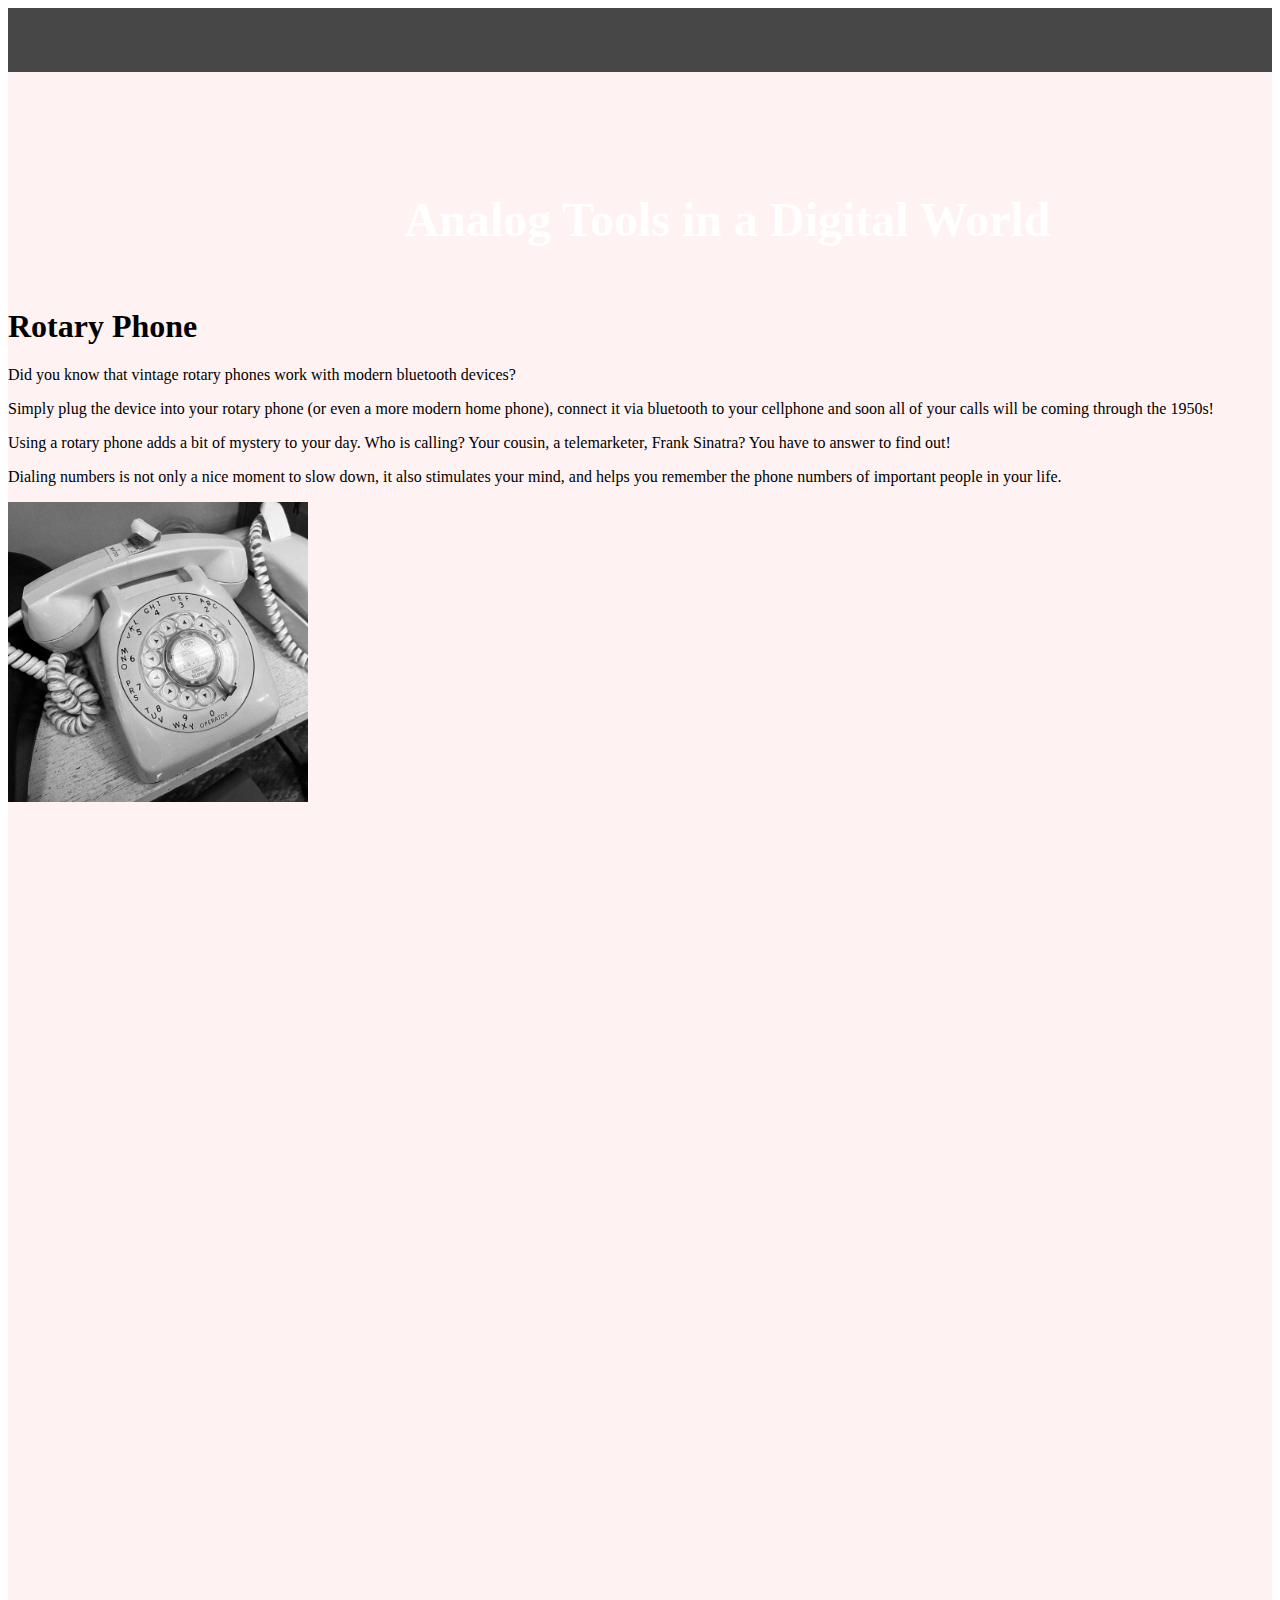
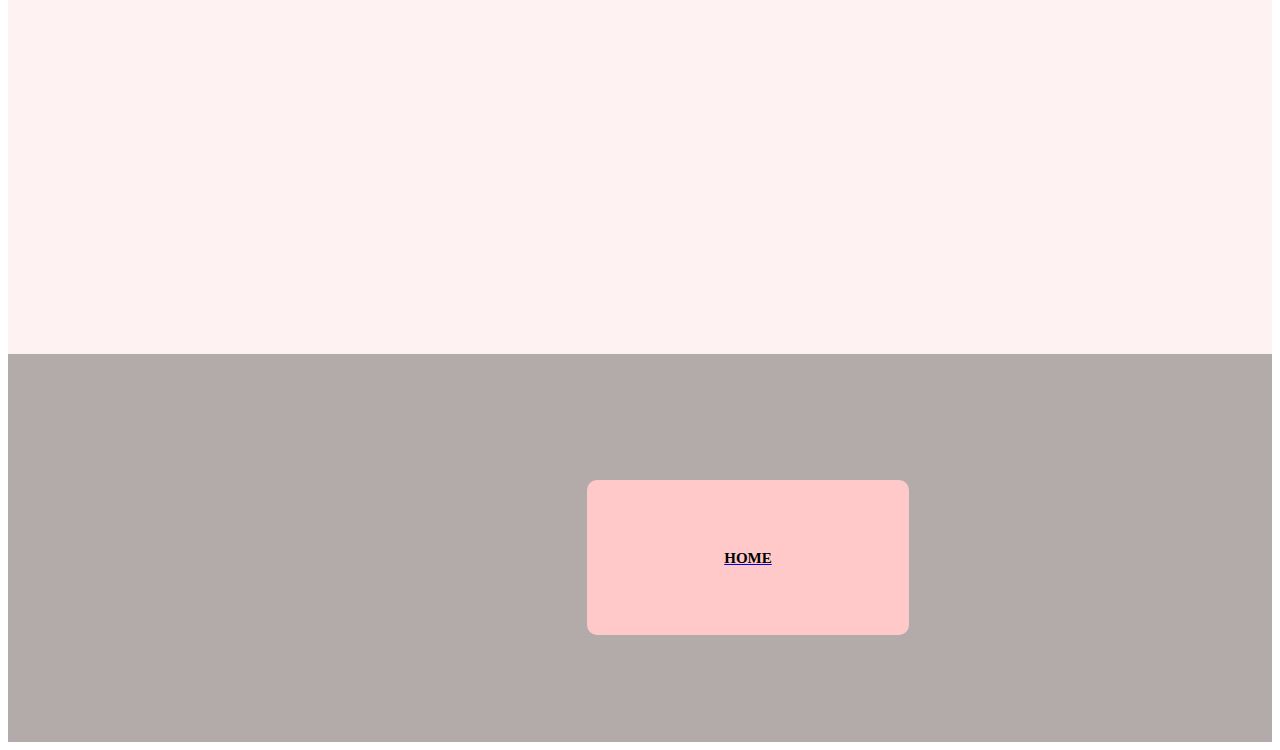
<file: index.html>
<!DOCTYPE html>
<html>
  <head>
    <meta charset="utf-8" />
    <link rel="stylesheet" href="style.css" />
  </head>
</html>
    <div class="homepage-desktop">
      <div class="div">
        <div class="overlap">
          <p class="text-wrapper">Analog Tools in a Digital World</p>
          <div class="overlap-group">
          </div>
<!DOCTYPE html> 
<html lang="en"> 
<head> 
    <meta charset="UTF-8"> 
    <meta name="viewport" content="width=device-width, initial-scale=1.0"> 
    <title>Rotary Phone</title> 
    <style> 
        .move-down { 
            margin-top: 300px; /* Adjust the value as needed */ 
        } 
    </style> 
</head> 
<body> 
 
    <h1 class="move-down" style="text-align: class="text-wrapper-2"; center;">Rotary Phone</h1> 
<p>Did you know that vintage rotary phones work with modern bluetooth devices?<p>
  
<p>Simply plug the device into your rotary phone (or even a more modern home phone), connect it via bluetooth to your cellphone and soon all of your calls will be coming through the 1950s!<p>
  
<p>Using a rotary phone adds a bit of mystery to your day. Who is calling? Your cousin, a telemarketer, Frank Sinatra? You have to answer to find out!<p>
  
<p>Dialing numbers is not only a nice moment to slow down, it also stimulates your mind, and helps you remember the phone numbers of important people in your life.<p>
  
</body> 
</html> 
<img src="image.jpeg" alt="rotaryphone" class="center" width="300" height="300">
 <div class="frame-wrapper">
          <div class="frame">
            <a href="https://hannah86uh.github.io/finalproject/" target="_blank" rel="noopener noreferrer"
              ><div class="text-wrapper-4">HOME</div></a
            >
          </div>
</file>
<file: style.css>
.homepage-desktop {
  background-color: #fff2f2;
  display: flex;
  flex-direction: row;
  justify-content: center;
  width: 100%;
}

.homepage-desktop .div {
  background-color: #fff2f2;
  overflow: hidden;
  width: 1440px;
  height: 2334px;
  position: relative;
}

.homepage-desktop .overlap {
  position: absolute;
  width: 1440px;
  height: 290px;
  top: 0;
  left: 0;
  background-image: url(https://c.animaapp.com/7ppTxyvu/img/rectangle-5.png);
  background-size: 100% 100%;
}

.homepage-desktop .text-wrapper {
  position: absolute;
  width: 1123px;
  top: 144px;
  left: 158px;
  font-family: "Courier New-Bold", ;
  font-weight: 700;
  color: #ffffff;
  font-size: 48px;
  text-align: center;
  letter-spacing: 0;
  line-height: 40px;
}

.homepage-desktop .overlap-group {
  position: absolute;
  width: 1440px;
  height: 64px;
  top: 0;
  left: 0;
  background-color: #474747;
}

.homepage-desktop .ellipse {
  position: absolute;
  width: 36px;
  height: 36px;
  top: 14px;
  left: 1379px;
  background-color: #ffffff;
  border-radius: 18px;
}

.homepage-desktop .line {
  position: absolute;
  width: 300px;
  height: 3px;
  top: 41px;
  left: 1075px;
}

.homepage-desktop .text-wrapper-2 {
  position: absolute;
  width: 152px;
  height: 27px;
  top: 13px;
  left: 1149px;
  font-family: "Courier New-Bold", ;
  font-weight: 700;
  color: #ffffff66;
  font-size: 12px;
  text-align: center;
  letter-spacing: 0;
  line-height: normal;
}

.homepage-desktop .text-wrapper-3 {
  position: absolute;
  width: 294px;
  top: 326px;
  left: 568px;
  font-family: "Courier New-Bold", ;
  font-weight: 700;
  color: #000000;
  font-size: 44px;
  text-align: center;
  letter-spacing: 0;
  line-height: 40px;
  white-space: nowrap;
}

.homepage-desktop .div-wrapper {
  position: absolute;
  width: 1440px;
  height: 388px;
  top: 1217px;
  left: 0;
  background-color: #00000080;
  background-image: url(https://c.animaapp.com/7ppTxyvu/img/image-7.png);
  background-size: 100% 100%;
}

.homepage-desktop .p {
  position: absolute;
  width: 1293px;
  top: 153px;
  left: 108px;
  font-family: "Courier New-Bold", ;
  font-weight: 700;
  color: #ffffff;
  font-size: 32px;
  text-align: center;
  letter-spacing: 0;
  line-height: 40px;
}

.homepage-desktop .frame-wrapper {
  position: absolute;
  width: 1452px;
  height: 388px;
  top: 1946px;
  left: -6px;
  background-color: #0000004c;
}

.homepage-desktop .frame {
  width: 282px;
  height: 135px;
  align-items: center;
  justify-content: center;
  padding: 10px 20px;
  position: relative;
  top: 126px;
  left: 585px;
  background-color: #ffc9c9;
  border-radius: 10px;
  display: flex;
  gap: 10px;
}

.homepage-desktop .text-wrapper-4 {
  position: relative;
  width: fit-content;
  font-family: "Courier New-Bold", ;
  font-weight: 700;
  color: #000000;
  font-size: 15px;
  text-align: center;
  letter-spacing: 0;
  line-height: 20px;
  white-space: nowrap;
}

.homepage-desktop .overlap-2 {
  position: absolute;
  width: 1338px;
  height: 292px;
  top: 412px;
  left: 51px;
}

.homepage-desktop .group {
  position: absolute;
  width: 1338px;
  height: 292px;
  top: 0;
  left: 0;
}

.homepage-desktop .card {
  position: absolute;
  width: 390px;
  height: 290px;
  top: 0;
  left: 0;
  background-color: #525252;
  border-radius: 20px;
}

.homepage-desktop .overlap-group-2 {
  position: absolute;
  width: 306px;
  height: 76px;
  top: 151px;
  left: 40px;
}

.homepage-desktop .text-wrapper-5 {
  position: absolute;
  width: 255px;
  top: 0;
  left: 36px;
  font-family: "Courier New-Bold", ;
  font-weight: 700;
  color: #ffffff;
  font-size: 30px;
  text-align: center;
  letter-spacing: 0;
  line-height: 40px;
}

.homepage-desktop .text-wrapper-6 {
  position: absolute;
  width: 306px;
  top: 36px;
  left: 0;
  font-family: "Courier New-Bold", ;
  font-weight: 700;
  color: #ffffff;
  font-size: 15px;
  text-align: center;
  letter-spacing: 0;
  line-height: 20px;
}

.homepage-desktop .frame-2 {
  width: 126px;
  align-items: center;
  justify-content: center;
  padding: 10px 20px;
  position: absolute;
  top: 245px;
  left: 132px;
  background-color: #ffc9c9;
  border-radius: 10px;
  display: flex;
  gap: 10px;
}

.homepage-desktop .text-wrapper-7 {
  position: relative;
  width: fit-content;
  margin-top: -1.00px;
  font-family: "Courier New-Bold", ;
  font-weight: 700;
  color: #ffffff;
  font-size: 15px;
  text-align: center;
  letter-spacing: 0;
  line-height: 20px;
  white-space: nowrap;
}

.homepage-desktop .card-2 {
  top: 0;
  left: 485px;
  position: absolute;
  width: 390px;
  height: 290px;
  background-color: #525252;
  border-radius: 20px;
}

.homepage-desktop .overlap-3 {
  position: absolute;
  width: 365px;
  height: 76px;
  top: 151px;
  left: 12px;
}

.homepage-desktop .text-wrapper-8 {
  position: absolute;
  width: 237px;
  top: 0;
  left: 64px;
  font-family: "Courier New-Bold", ;
  font-weight: 700;
  color: #ffffff;
  font-size: 30px;
  text-align: center;
  letter-spacing: 0;
  line-height: 40px;
}

.homepage-desktop .text-wrapper-9 {
  position: absolute;
  width: 365px;
  top: 36px;
  left: 0;
  font-family: "Courier New-Bold", ;
  font-weight: 700;
  color: #ffffff;
  font-size: 15px;
  text-align: center;
  letter-spacing: 0;
  line-height: 20px;
}

.homepage-desktop .card-3 {
  top: 2px;
  left: 948px;
  position: absolute;
  width: 390px;
  height: 290px;
  background-color: #525252;
  border-radius: 20px;
}

.homepage-desktop .overlap-4 {
  position: absolute;
  width: 370px;
  height: 76px;
  top: 155px;
  left: 10px;
}

.homepage-desktop .text-wrapper-10 {
  position: absolute;
  width: 370px;
  top: 0;
  left: 0;
  font-family: "Courier New-Bold", ;
  font-weight: 700;
  color: #ffffff;
  font-size: 30px;
  text-align: center;
  letter-spacing: 0;
  line-height: 40px;
}

.homepage-desktop .text-wrapper-11 {
  position: absolute;
  width: 346px;
  top: 36px;
  left: 12px;
  font-family: "Courier New-Bold", ;
  font-weight: 700;
  color: #ffffff;
  font-size: 15px;
  text-align: center;
  letter-spacing: 0;
  line-height: 20px;
}

.homepage-desktop .image {
  position: absolute;
  width: 269px;
  height: 137px;
  top: 10px;
  left: 60px;
}

.homepage-desktop .img {
  position: absolute;
  width: 259px;
  height: 135px;
  top: 10px;
  left: 550px;
  object-fit: cover;
}

.homepage-desktop .image-2 {
  position: absolute;
  width: 274px;
  height: 147px;
  top: 12px;
  left: 1006px;
  object-fit: cover;
}

.homepage-desktop .overlap-5 {
  position: absolute;
  width: 1338px;
  height: 292px;
  top: 807px;
  left: 51px;
}

.homepage-desktop .overlap-group-3 {
  position: absolute;
  width: 331px;
  height: 76px;
  top: 146px;
  left: 28px;
}

.homepage-desktop .text-wrapper-12 {
  position: absolute;
  width: 295px;
  top: 0;
  left: 19px;
  font-family: "Courier New-Bold", ;
  font-weight: 700;
  color: #ffffff;
  font-size: 30px;
  text-align: center;
  letter-spacing: 0;
  line-height: 40px;
}

.homepage-desktop .text-wrapper-13 {
  position: absolute;
  width: 331px;
  top: 36px;
  left: 0;
  font-family: "Courier New-Bold", ;
  font-weight: 700;
  color: #ffffff;
  font-size: 15px;
  text-align: center;
  letter-spacing: 0;
  line-height: 20px;
}

.homepage-desktop .overlap-6 {
  position: absolute;
  width: 331px;
  height: 227px;
  top: 0;
  left: 29px;
}

.homepage-desktop .rectangle-wrapper {
  flex-direction: column;
  width: 279px;
  align-items: flex-start;
  padding: 10px;
  position: absolute;
  top: 0;
  left: 26px;
  display: flex;
  gap: 10px;
}

.homepage-desktop .rectangle {
  position: relative;
  align-self: stretch;
  width: 100%;
  height: 137px;
  background-color: #00000066;
}

.homepage-desktop .text-wrapper-14 {
  position: absolute;
  width: 237px;
  top: 151px;
  left: 47px;
  font-family: "Courier New-Bold", ;
  font-weight: 700;
  color: #ffffff;
  font-size: 30px;
  text-align: center;
  letter-spacing: 0;
  line-height: 40px;
}

.homepage-desktop .text-wrapper-15 {
  position: absolute;
  width: 331px;
  top: 187px;
  left: 0;
  font-family: "Courier New-Bold", ;
  font-weight: 700;
  color: #ffffff;
  font-size: 15px;
  text-align: center;
  letter-spacing: 0;
  line-height: 20px;
}

.homepage-desktop .overlap-7 {
  position: absolute;
  width: 363px;
  height: 70px;
  top: 151px;
  left: 10px;
}

.homepage-desktop .text-wrapper-16 {
  position: absolute;
  width: 237px;
  top: 0;
  left: 66px;
  font-family: "Courier New-Bold", ;
  font-weight: 700;
  color: #ffffff;
  font-size: 30px;
  text-align: center;
  letter-spacing: 0;
  line-height: 40px;
}

.homepage-desktop .text-wrapper-17 {
  position: absolute;
  width: 363px;
  top: 30px;
  left: 0;
  font-family: "Courier New-Bold", ;
  font-weight: 700;
  color: #ffffff;
  font-size: 15px;
  text-align: center;
  letter-spacing: 0;
  line-height: 20px;
}

.homepage-desktop .image-3 {
  position: absolute;
  width: 265px;
  height: 135px;
  top: 10px;
  left: 59px;
  object-fit: cover;
}

.homepage-desktop .image-4 {
  position: absolute;
  width: 270px;
  height: 135px;
  top: 12px;
  left: 59px;
  object-fit: cover;
}

.homepage-desktop .image-5 {
  position: absolute;
  width: 261px;
  height: 139px;
  top: 10px;
  left: 550px;
}

.homepage-desktop .text-wrapper-18 {
  position: absolute;
  width: 416px;
  top: 1696px;
  left: 75px;
  font-family: "Courier New-BoldItalic", ;
  font-weight: 700;
  font-style: italic;
  color: #000000;
  font-size: 20px;
  text-align: center;
  letter-spacing: 0;
  line-height: 20px;
}

.homepage-desktop .text-wrapper-19 {
  position: absolute;
  width: 411px;
  top: 1709px;
  left: 939px;
  font-family: "Courier New-BoldItalic", ;
  font-weight: 700;
  font-style: italic;
  color: #000000;
  font-size: 20px;
  text-align: center;
  letter-spacing: 0;
  line-height: 20px;
}

.homepage-desktop .image-6 {
  position: absolute;
  width: 119px;
  height: 218px;
  top: 1669px;
  left: 661px;
  object-fit: cover;
}
</file>
